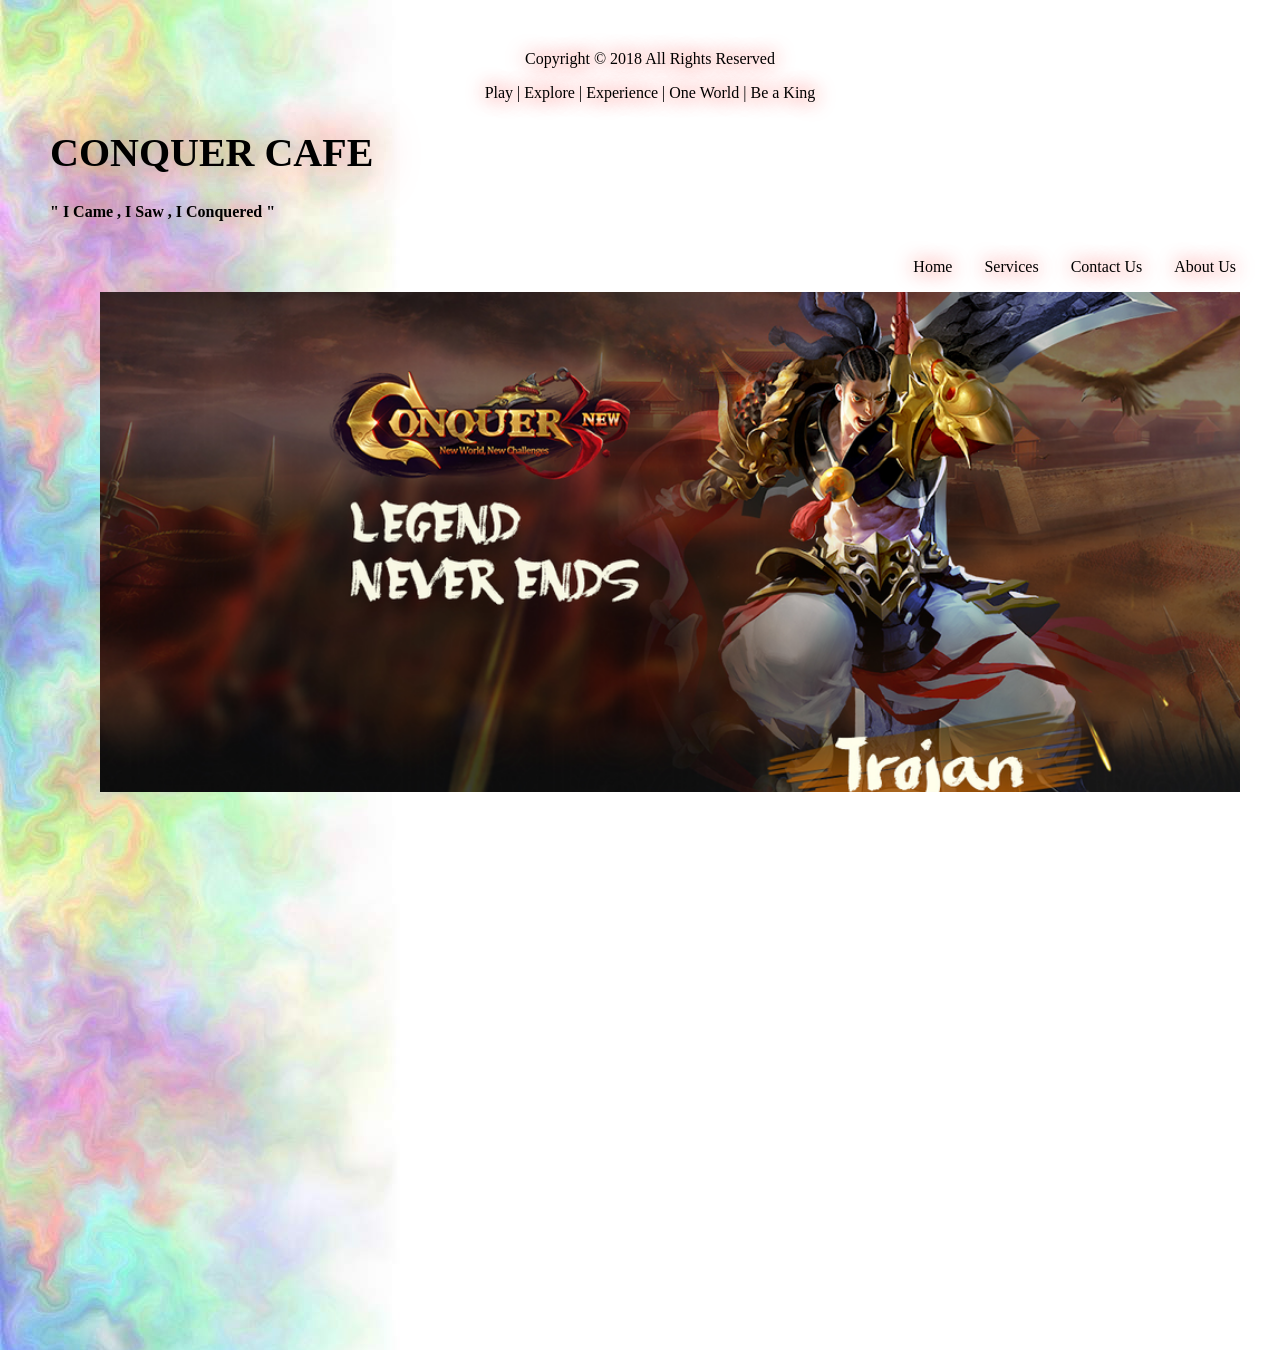
<file: index.html>
<!DOCTYPE>
<html>
	<head>
		<title>Conquer Cafe</title>
		<meta name = author content = "dward teliaken" />
		<meta name="descriptions" content= "INTERNET CAFE"/>
		<meta name="keywords" content = "HTML, CSS, JAVASCRIPT"/>
		<link type="text/css" rel="stylesheet" href="webpage.css"/>
	</head>
	
<body>

	<center><p> Copyright © 2018 All Rights Reserved</p>
	<p> Play | Explore | Experience | One World | Be a King</p></center>
	<div>
		<h1 >	CONQUER CAFE   </h1>
		<h4> " I Came , I Saw  , I Conquered " </h4>
	</div>
	
	<div id="nav" style="font-family: century gothic; ">
			<ul>
				<li><a href="webpage.html ">Home</a></li>
				<li><a href="services.html">Services</a></li>
				<li><a href="contact.html">Contact Us</a></li>
				<li><a href="about.html">About Us</a></li>
			</ul>


	</div>
		<div id ="mainContainer">
	<div id = "logo">

	</body>
</html>
</file>
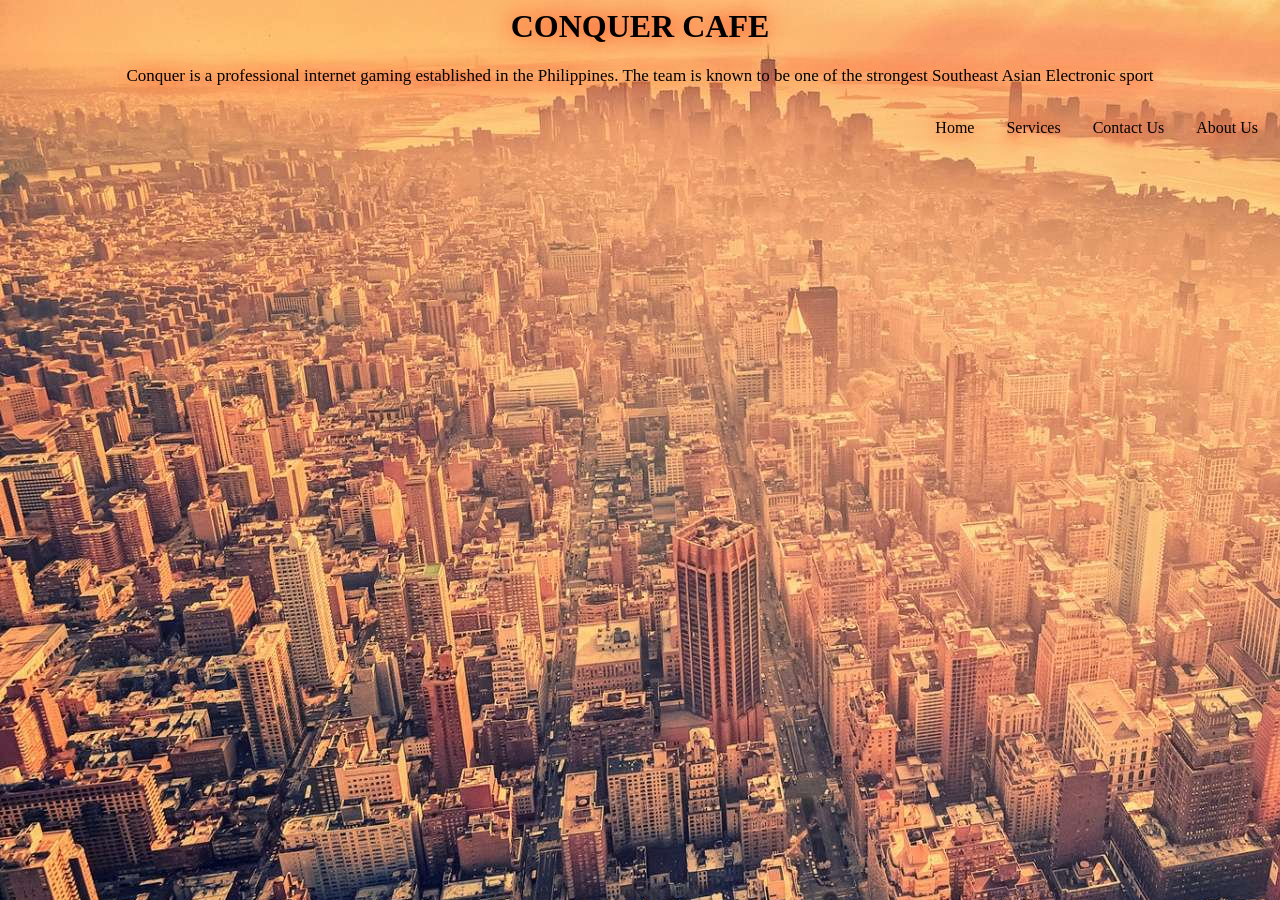
<file: about.html>
<!DOCTYPE>
<html>
	<head>
		<title>Conquer Cafe</title>
		<meta name = author content = "dward teliaken" />
		<meta name="descriptions" content= "INTERNET CAFE"/>
		<meta name="keywords" content = "HTML, CSS, JAVASCRIPT"/>
		<link type="text/css" rel="stylesheet" href="about.css"/>
	</head>

	<body>

		
		<h1>CONQUER CAFE</h1>
		<Blockquote>
		<p>Conquer is a professional internet gaming established in the Philippines. The team is known to be one of the strongest Southeast Asian Electronic sport</p></blockquote>	



	<div id="nav" style="font-family: century gothic; ">
			<ul>
				<li><a href="webpage.html ">Home</a></li>
				<li><a href="services.html">Services</a></li>
				<li><a href="contact.html">Contact Us</a></li>
				<li><a href="about.html">About Us</a></li>
			</ul>

	</body>
</html>
</file>
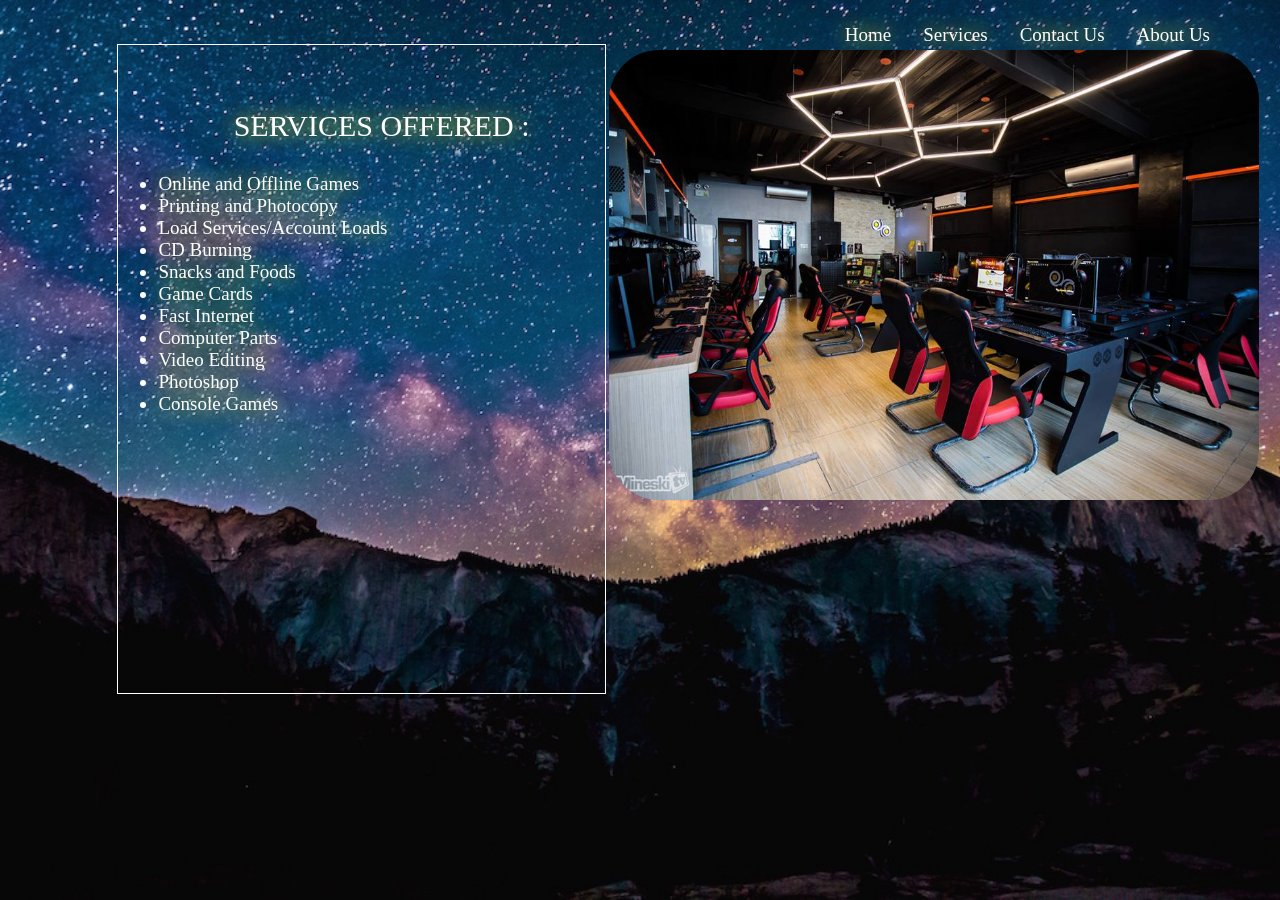
<file: services.html>
<!DOCTYPE>
<html>
	<head>
		<title>Website Document Plan</title>
		<meta name = author content = "dward Teliaken" />
		<meta name="descriptions" content= "INTERNET CAFE"/>
		<meta name="keywords" content = "HTML, CSS, JAVASCRIPT"/>
		<link type="text/css" rel="stylesheet" href="services.css"/>
	</head>
		
<body>
		<div id="nav" style="font-family: century gothic; color: ">
			<ul>
				<li><a href="webpage.html">Home</a></li>
				<li><a href="about.html">Services</a></li>
				<li><a href="contact.html">Contact Us</a></li>
				<li><a href="about.html">About Us</a></li>
			</u>
			
		</div>
	
			<article id="mainCon">
		
		
		<ul>
		<br>
		<p>SERVICES OFFERED :</p>
		<li>Online and Offline Games</li>
		<li>Printing and Photocopy</li>
		<li>Load Services/Account Loads</li>
		<li>CD Burning</li>
		<li>Snacks and Foods</li>
		<li>Game Cards</li>
		<li>Fast Internet</li>
		<li>Computer Parts</li>
		<li>Video Editing </li>
		<li>Photoshop</li>
		<li>Console Games</li>
		</ul>
			</article>

		
		<img src = "mineski.png" width="500px" height="450px" align="right"	style="float: right">
		

	
</body>
</html>
</file>
<file: webpage.css>
body, #mainContainer{
	width: 1200px;
	height: 1250px;
	display: center;
	margin: 50;
	clear: both;
	background-image: url("rare.jpg");
}
#mainContainer{		
	margin-top: 0%;
	width: 95%;
	height: 40%;
	background-image: url("con1.jpg");
	background-size: cover;
    background-repeat:   no-repeat;
    background-position: center center;
	margin-bottom: .5%;
}	
header{
	text-align: center;
	height: 25%;
	color: #fff;
	text-shadow: 0 0 20px Tomato;
}
h1
{ font-size: 2.5em;
	font-family: century gothic;
	color: #000;
	text-shadow: 0 0 50px #FD1C03  ;
}
h4{
	
	font-family: papyrus;
	color: black;
	text-shadow: 0 0 20px Tomato;
}
h2{ font-size: 1.5em; }
a{
	color: black;
	text-decoration: none;
}
	a:hover

#page{ margin: 20px; }

#logo{
	width: 35%;
	margin-top: 5px;
	display: inline-block;
}
#nav{
	width: 65%;
	display: inline-block;
	text-align: right;
	float: right;
		color: #000;
	text-shadow: 0 0 20px #FD1C03  ;
}
	#nav ul{}
		#nav ul li{
			display: inline-block;
				color: #000;
	text-shadow: 0 0 20px #FD1C03  ;
		}
			#nav ul li a{
				padding: 14px;
				background: transparent;
				color: white;
					color: #000;
	text-shadow: 0 0 20px #FD1C03  ;
			}
			#nav ul li a:hover{
				box-shadow: 0px 1px 1px white;
				color: black;
					color: #000;
	text-shadow: 0 0 20px #FD1C03  ;
			}

p{

	bottom: 0%;
	color: #000;
	text-shadow: 0 0 20px #FD1C03  ;
}
</file>
<file: about.css>
body{
	background-image: url("new.jpg");
}

a{
	color: white;
	text-decoration: none;
}

h1{
	text-align: center;
	font-family: papyrus;
		color: #000;
	text-shadow: 0 0 20px #FD1C03  ;
}
p{
	color: white;
	font-family: century gothic;
	font-size: 17px;
	text-align: center;
		color: #000;
	text-shadow: 0 0 20px #FD1C03  ;
}


#nav{
	width: 65%;
	display: inline-block;
	text-align: right;
	float: right;
		color: #000;
	text-shadow: 0 0 20px #FD1C03  ;
}
	#nav ul{}
		#nav ul li{
			display: inline-block;
				color: #000;
	text-shadow: 0 0 20px #FD1C03  ;
		}
			#nav ul li a{
				padding: 14px;
				background: transparent;
				color: white;
					color: #000;
	text-shadow: 0 0 20px #FD1C03  ;
			}
			#nav ul li a:hover{
				box-shadow: 0px 1px 1px white;
				color: black;
					color: #000;
	text-shadow: 0 0 20px #FD1C03  ;
			}
</file>
<file: services.css>
body{
	background-image: url("con2.jpg");
	background-size: cover;
    background-repeat:   no-repeat;
	height: 1200px;
	width: 95%;
	height: 40%;

}
a{
	color: white;
	text-decoration: none;
}
	a:hover

#page{ margin: 20px; }

#logo{
	width: 35%;
	margin-top: 5px;
	display: inline-block;
}
#nav{
	width: %;
	display: inline;
	text-align: right;
	float: right;
}
	#nav ul{}
		#nav ul li{
			display: inline-block;
				color: #00000;
	text-shadow: 0 0 20px #F7FA2D;
		}
			#nav ul li a{
				padding: 14px;
				background: transparent;
				color: white;
					color: #00000;
	text-shadow: 0 0 20px #F7FA2D;
			}
			#nav ul li a:hover{
				box-shadow: 0px 1px 1px white;
				color: black;
				background-color: white;
					color: #00000;
	text-shadow: 0 0 20px #F7FA2D;
			}

#content{
	margin: 30px 0;
	background: transparent;
	padding: 20px;
	clear: both;
}
h1
{
	color: white;
	text-align: center;
	font-family: papyrus;
	color: #00000;
	text-shadow: 0 0 20px #F7FA2D;
}

p{
	color: white;
	font-family: century gothic;
	font-size: 30px;
	text-align: center;
	color: #00000;
	text-shadow: 0 0 20px #F7FA2D;
}
img{
	border-radius: 50px;
	position: absolute;
	top: 50px;
	width: 650px;


}
#mainCon{
	width: 40%;
	height: 180%;
	border: 1px solid white;
	margin-top: 3%;
	margin-left: 9%;
	display: inline-block;
}
li{
		color: white;
	font-family: century gothic;
	font-size: 19px;
	text-align: left;
	color: #00000;
	text-shadow: 0 0 20px #F7FA2D;
}
</file>
